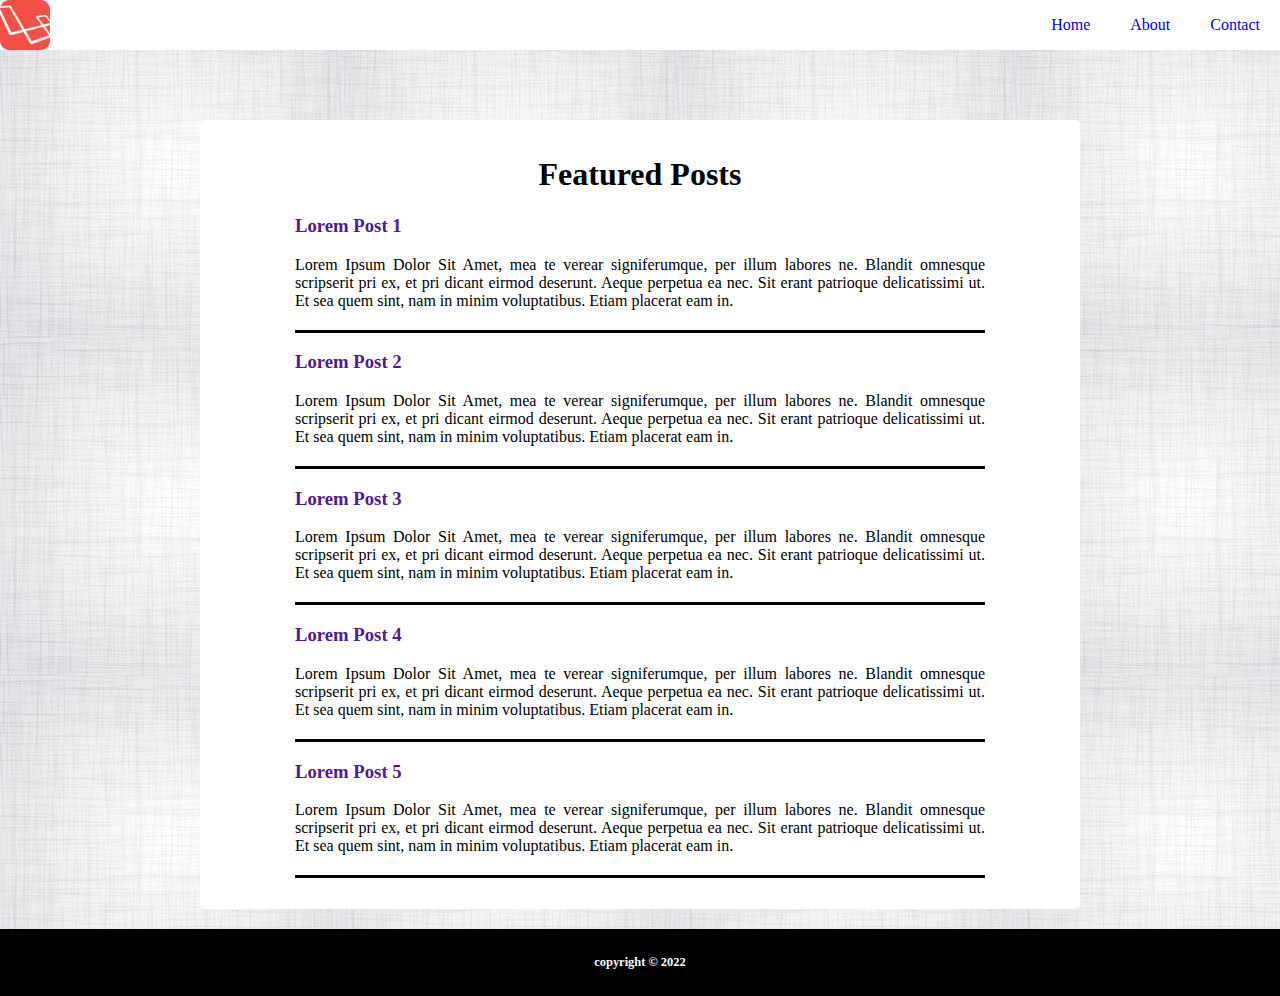
<file: index.html>
<html lang="en">
  <head>
    <link href="public/css/style.css" rel="stylesheet" type="text/css" />
    <link
      href="https://fonts.googleapis.com/css?family=Slabo+27px"
      rel="stylesheet"
    />
  </head>
  <body>
    <header>
      <img id="logo" src="public/img/laravel.png" width="50px" alt="logo"/>
      <nav>
        <ul>
          <li><a href="#">Home</a></li>
          <li><a href="#">About</a></li>
          <li><a href="#">Contact</a></li>
        </ul>
      </nav>
    </header>
    <section>
      <h1>Featured Posts</h1>
      <div id="article-list">
        <article>
          <a href=""><h3>Lorem Post 1</h3></a>
          <p>
            Lorem Ipsum Dolor Sit Amet, mea te verear signiferumque, per illum
            labores ne. Blandit omnesque scripserit pri ex, et pri dicant eirmod
            deserunt. Aeque perpetua ea nec. Sit erant patrioque delicatissimi
            ut. Et sea quem sint, nam in minim voluptatibus. Etiam placerat eam
            in.
          </p>
        </article>
        <article>
          <a href=""><h3>Lorem Post 2</h3></a>
          <p>
            Lorem Ipsum Dolor Sit Amet, mea te verear signiferumque, per illum
            labores ne. Blandit omnesque scripserit pri ex, et pri dicant eirmod
            deserunt. Aeque perpetua ea nec. Sit erant patrioque delicatissimi
            ut. Et sea quem sint, nam in minim voluptatibus. Etiam placerat eam
            in.
          </p>
        </article>
        <article>
          <a href=""><h3>Lorem Post 3</h3></a>
          <p>
            Lorem Ipsum Dolor Sit Amet, mea te verear signiferumque, per illum
            labores ne. Blandit omnesque scripserit pri ex, et pri dicant eirmod
            deserunt. Aeque perpetua ea nec. Sit erant patrioque delicatissimi
            ut. Et sea quem sint, nam in minim voluptatibus. Etiam placerat eam
            in.
          </p>
        </article>
        <article>
          <a href=""><h3>Lorem Post 4</h3></a>
          <p>
            Lorem Ipsum Dolor Sit Amet, mea te verear signiferumque, per illum
            labores ne. Blandit omnesque scripserit pri ex, et pri dicant eirmod
            deserunt. Aeque perpetua ea nec. Sit erant patrioque delicatissimi
            ut. Et sea quem sint, nam in minim voluptatibus. Etiam placerat eam
            in.
          </p>
        </article>
        <article>
          <a href=""><h3>Lorem Post 5</h3></a>
          <p>
            Lorem Ipsum Dolor Sit Amet, mea te verear signiferumque, per illum
            labores ne. Blandit omnesque scripserit pri ex, et pri dicant eirmod
            deserunt. Aeque perpetua ea nec. Sit erant patrioque delicatissimi
            ut. Et sea quem sint, nam in minim voluptatibus. Etiam placerat eam
            in.
          </p>
        </article>
      </div>
    </section>
    <footer>
      <h5>copyright &copy; 2022</h5>
    </footer>
  </body>
</html>
</file>
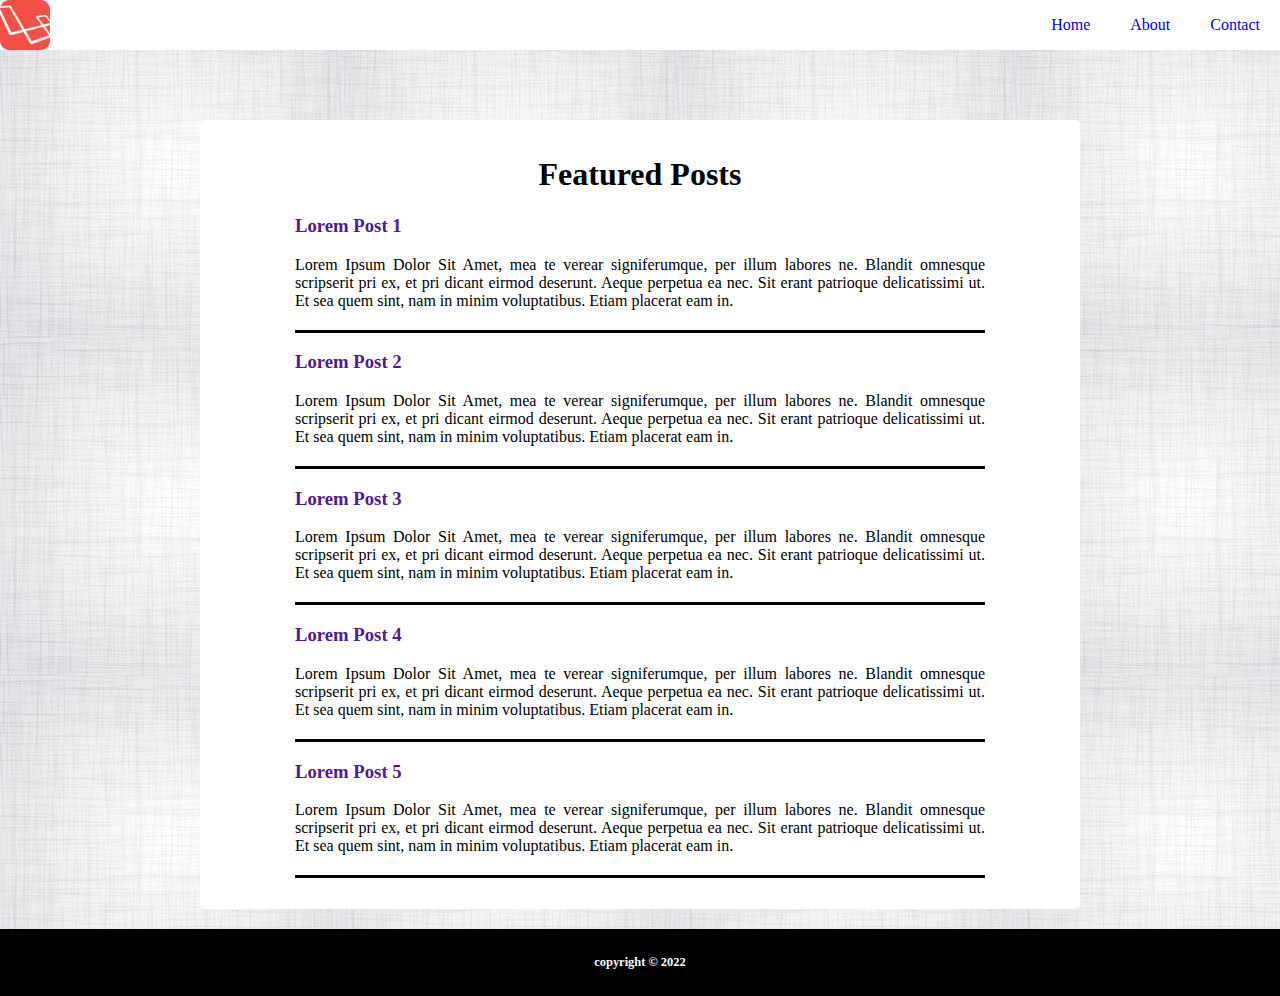
<file: public/index.html>
<html lang="en">
  <head>
    <link href="css/style.css" rel="stylesheet" type="text/css" />
    <link
      href="https://fonts.googleapis.com/css?family=Slabo+27px"
      rel="stylesheet"
    />
  </head>
  <body>
    <header>
      <img id="logo" src="img/laravel.png" width="50px" alt="logo"/>
      <nav>
        <ul>
          <li><a href="#">Home</a></li>
          <li><a href="#">About</a></li>
          <li><a href="#">Contact</a></li>
        </ul>
      </nav>
    </header>
    <section>
      <h1>Featured Posts</h1>
      <div id="article-list">
        <article>
          <a href=""><h3>Lorem Post 1</h3></a>
          <p>
            Lorem Ipsum Dolor Sit Amet, mea te verear signiferumque, per illum
            labores ne. Blandit omnesque scripserit pri ex, et pri dicant eirmod
            deserunt. Aeque perpetua ea nec. Sit erant patrioque delicatissimi
            ut. Et sea quem sint, nam in minim voluptatibus. Etiam placerat eam
            in.
          </p>
        </article>
        <article>
          <a href=""><h3>Lorem Post 2</h3></a>
          <p>
            Lorem Ipsum Dolor Sit Amet, mea te verear signiferumque, per illum
            labores ne. Blandit omnesque scripserit pri ex, et pri dicant eirmod
            deserunt. Aeque perpetua ea nec. Sit erant patrioque delicatissimi
            ut. Et sea quem sint, nam in minim voluptatibus. Etiam placerat eam
            in.
          </p>
        </article>
        <article>
          <a href=""><h3>Lorem Post 3</h3></a>
          <p>
            Lorem Ipsum Dolor Sit Amet, mea te verear signiferumque, per illum
            labores ne. Blandit omnesque scripserit pri ex, et pri dicant eirmod
            deserunt. Aeque perpetua ea nec. Sit erant patrioque delicatissimi
            ut. Et sea quem sint, nam in minim voluptatibus. Etiam placerat eam
            in.
          </p>
        </article>
        <article>
          <a href=""><h3>Lorem Post 4</h3></a>
          <p>
            Lorem Ipsum Dolor Sit Amet, mea te verear signiferumque, per illum
            labores ne. Blandit omnesque scripserit pri ex, et pri dicant eirmod
            deserunt. Aeque perpetua ea nec. Sit erant patrioque delicatissimi
            ut. Et sea quem sint, nam in minim voluptatibus. Etiam placerat eam
            in.
          </p>
        </article>
        <article>
          <a href=""><h3>Lorem Post 5</h3></a>
          <p>
            Lorem Ipsum Dolor Sit Amet, mea te verear signiferumque, per illum
            labores ne. Blandit omnesque scripserit pri ex, et pri dicant eirmod
            deserunt. Aeque perpetua ea nec. Sit erant patrioque delicatissimi
            ut. Et sea quem sint, nam in minim voluptatibus. Etiam placerat eam
            in.
          </p>
        </article>
      </div>
    </section>
    <footer>
      <h5>copyright &copy; 2022</h5>
    </footer>
  </body>
</html>
</file>
<file: public/css/style.css>
body {
  background-image: url(../img/pattern.jpg);
  margin: 0;
  padding: 0;
}
header {
  display: flex;
  background-color: white;
  position: sticky;
  top: 0;
  justify-content: space-between;
}

nav ul {
  display: flex;
  list-style-type: none;
  justify-content: center;
  gap: 2.5rem;
  padding-right: 20px;
}

nav ul li a {
  text-decoration: none;
}

section {
  background-color: white;
  margin: 70px 200px 20px;
  border-radius: 5px;
  padding: 15px;
}

section h1 {
  text-align: center;
}

#article-list {
  margin: 0px 80px;
}

article a {
  text-decoration: none;
}
article p {
  border-bottom: 3px solid black;
  padding-bottom: 20px;
  text-align: justify;
}

footer {
  background-color: black;
  color: white;
  text-align: center;
  padding: 5px;
  font-size: 15px;
}
</file>
